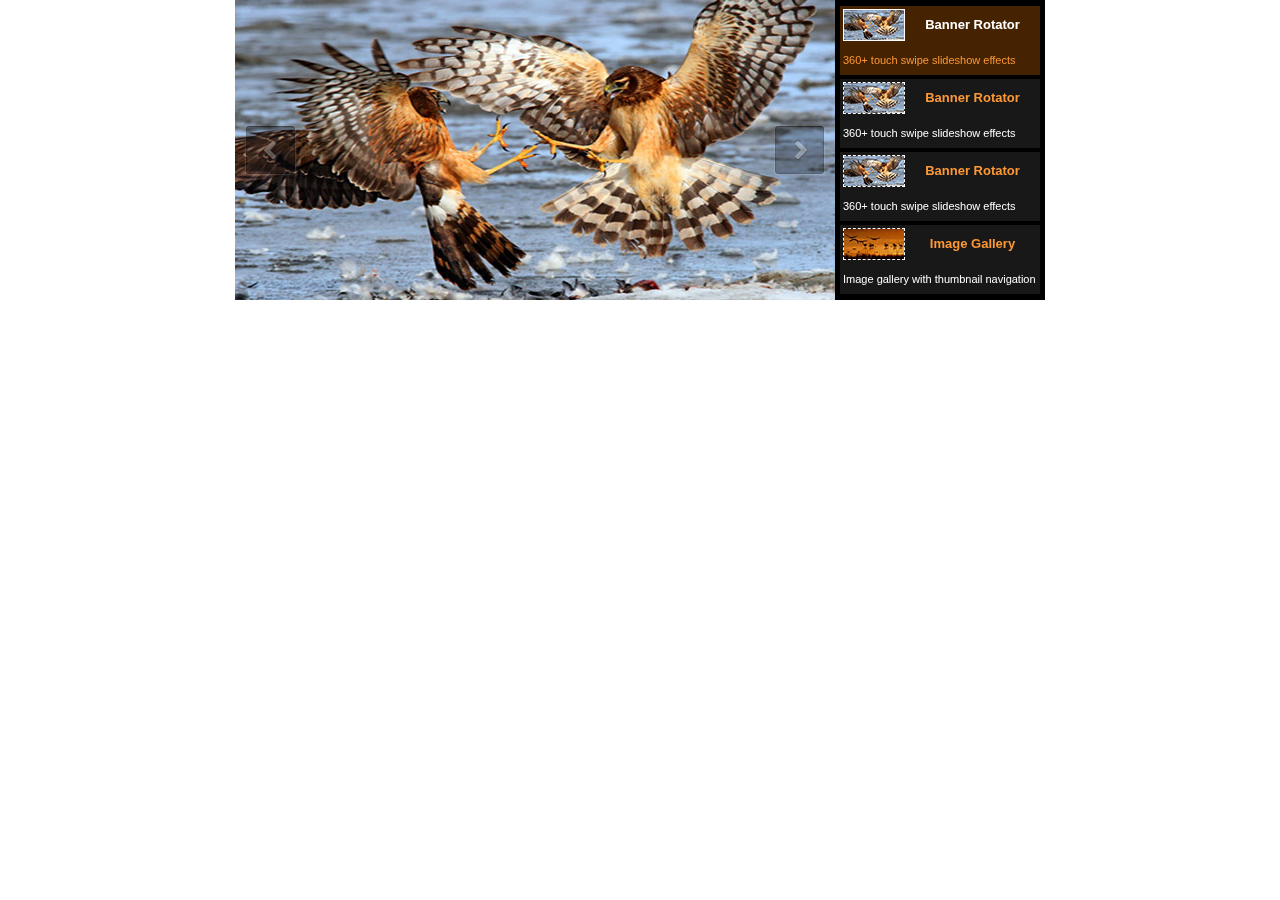
<file: js/jquery-slider/list-slider.slider/deep-minified.html>
﻿<!DOCTYPE html>
<html>
<head>
    <meta charset="utf-8">
    <meta name="viewport" content="width=device-width, initial-scale=1.0">
    <title></title>
</head>
<body style="padding:0px; margin:0px; background-color:#fff;font-family:'Open Sans',sans-serif,arial,helvetica,verdana">

<!-- #region Jssor Slider Begin -->
<!-- Generator: Jssor Slider Maker -->
<!-- Source: http://www.jssor.com -->
<!-- This is deep minimized code which works independently. -->
<script type="text/javascript">
(function(f,g,c,i,e,k,h){/*! Jssor */
new(function(){});var d={fd:function(a){return a},Ne:function(a){return-a*(a-2)}};var b=new function(){var j=this,xb=/\S+/g,F=1,wb=2,cb=3,bb=4,fb=5,G,r=0,l=0,s=0,Y=0,A=0,I=navigator,kb=I.appName,o=I.userAgent,p=parseFloat;function Fb(){if(!G){G={Ae:"ontouchstart"in f||"createTouch"in g};var a;if(I.pointerEnabled||(a=I.msPointerEnabled))G.Wc=a?"msTouchAction":"touchAction"}return G}function v(i){if(!r){r=-1;if(kb=="Microsoft Internet Explorer"&&!!f.attachEvent&&!!f.ActiveXObject){var e=o.indexOf("MSIE");r=F;s=p(o.substring(e+5,o.indexOf(";",e)));/*@cc_on Y=@_jscript_version@*/;l=g.documentMode||s}else if(kb=="Netscape"&&!!f.addEventListener){var d=o.indexOf("Firefox"),b=o.indexOf("Safari"),h=o.indexOf("Chrome"),c=o.indexOf("AppleWebKit");if(d>=0){r=wb;l=p(o.substring(d+8))}else if(b>=0){var j=o.substring(0,b).lastIndexOf("/");r=h>=0?bb:cb;l=p(o.substring(j+1,b))}else{var a=/Trident\/.*rv:([0-9]{1,}[\.0-9]{0,})/i.exec(o);if(a){r=F;l=s=p(a[1])}}if(c>=0)A=p(o.substring(c+12))}else{var a=/(opera)(?:.*version|)[ \/]([\w.]+)/i.exec(o);if(a){r=fb;l=p(a[2])}}}return i==r}function q(){return v(F)}function vb(){return q()&&(l<6||g.compatMode=="BackCompat")}function ab(){return v(cb)}function eb(){return v(fb)}function rb(){return ab()&&A>534&&A<535}function J(){v();return A>537||l>42||r==F&&l>=11}function tb(){return q()&&l<9}function sb(a){var b,c;return function(f){if(!b){b=e;var d=a.substr(0,1).toUpperCase()+a.substr(1);n([a].concat(["WebKit","ms","Moz","O","webkit"]),function(g,e){var b=a;if(e)b=g+d;if(f.style[b]!=h)return c=b})}return c}}function qb(b){var a;return function(c){a=a||sb(b)(c)||b;return a}}var K=qb("transform");function jb(a){return{}.toString.call(a)}var gb={};n(["Boolean","Number","String","Function","Array","Date","RegExp","Object"],function(a){gb["[object "+a+"]"]=a.toLowerCase()});function n(b,d){var a,c;if(jb(b)=="[object Array]"){for(a=0;a<b.length;a++)if(c=d(b[a],a,b))return c}else for(a in b)if(c=d(b[a],a,b))return c}function D(a){return a==i?String(a):gb[jb(a)]||"object"}function hb(a){for(var b in a)return e}function B(a){try{return D(a)=="object"&&!a.nodeType&&a!=a.window&&(!a.constructor||{}.hasOwnProperty.call(a.constructor.prototype,"isPrototypeOf"))}catch(b){}}function u(a,b){return{x:a,y:b}}function nb(b,a){setTimeout(b,a||0)}function H(b,d,c){var a=!b||b=="inherit"?"":b;n(d,function(c){var b=c.exec(a);if(b){var d=a.substr(0,b.index),e=a.substr(b.index+b[0].length+1,a.length-1);a=d+e}});a=c+(!a.indexOf(" ")?"":" ")+a;return a}function pb(b,a){if(l<9)b.style.filter=a}j.Be=Fb;j.ed=q;j.De=ab;j.Re=J;sb("transform");j.md=function(){return l};j.Vc=nb;function V(a){a.constructor===V.caller&&a.Bc&&a.Bc.apply(a,V.caller.arguments)}j.Bc=V;j.ib=function(a){if(j.We(a))a=g.getElementById(a);return a};function t(a){return a||f.event}j.Ac=t;j.Wb=function(b){b=t(b);var a=b.target||b.srcElement||g;if(a.nodeType==3)a=j.yc(a);return a};j.Ec=function(a){a=t(a);return{x:a.pageX||a.clientX||0,y:a.pageY||a.clientY||0}};function w(c,d,a){if(a!==h)c.style[d]=a==h?"":a;else{var b=c.currentStyle||c.style;a=b[d];if(a==""&&f.getComputedStyle){b=c.ownerDocument.defaultView.getComputedStyle(c,i);b&&(a=b.getPropertyValue(d)||b[d])}return a}}function X(b,c,a,d){if(a!==h){if(a==i)a="";else d&&(a+="px");w(b,c,a)}else return p(w(b,c))}function m(c,a){var d=a?X:w,b;if(a&4)b=qb(c);return function(e,f){return d(e,b?b(e):c,f,a&2)}}function Ab(b){if(q()&&s<9){var a=/opacity=([^)]*)/.exec(b.style.filter||"");return a?p(a[1])/100:1}else return p(b.style.opacity||"1")}function Cb(b,a,f){if(q()&&s<9){var h=b.style.filter||"",i=new RegExp(/[\s]*alpha\([^\)]*\)/g),e=c.round(100*a),d="";if(e<100||f)d="alpha(opacity="+e+") ";var g=H(h,[i],d);pb(b,g)}else b.style.opacity=a==1?"":c.round(a*100)/100}var L={X:["rotate"],Q:["rotateX"],R:["rotateY"],Bb:["skewX"],Eb:["skewY"]};if(!J())L=C(L,{s:["scaleX",2],q:["scaleY",2],H:["translateZ",1]});function M(d,a){var c="";if(a){if(q()&&l&&l<10){delete a.Q;delete a.R;delete a.H}b.f(a,function(d,b){var a=L[b];if(a){var e=a[1]||0;if(N[b]!=d)c+=" "+a[0]+"("+d+(["deg","px",""])[e]+")"}});if(J()){if(a.bb||a.Y||a.H!=h)c+=" translate3d("+(a.bb||0)+"px,"+(a.Y||0)+"px,"+(a.H||0)+"px)";if(a.s==h)a.s=1;if(a.q==h)a.q=1;if(a.s!=1||a.q!=1)c+=" scale3d("+a.s+", "+a.q+", 1)"}}d.style[K(d)]=c}j.Dc=m("transformOrigin",4);j.Me=m("backfaceVisibility",4);j.Le=m("transformStyle",4);j.Pe=m("perspective",6);j.Je=m("perspectiveOrigin",4);j.Ie=function(a,b){if(q()&&s<9||s<10&&vb())a.style.zoom=b==1?"":b;else{var c=K(a),f="scale("+b+")",e=a.style[c],g=new RegExp(/[\s]*scale\(.*?\)/g),d=H(e,[g],f);a.style[c]=d}};j.bc=function(b,a){return function(c){c=t(c);var e=c.type,d=c.relatedTarget||(e=="mouseout"?c.toElement:c.fromElement);(!d||d!==a&&!j.He(a,d))&&b(c)}};j.a=function(a,d,b,c){a=j.ib(a);if(a.addEventListener){d=="mousewheel"&&a.addEventListener("DOMMouseScroll",b,c);a.addEventListener(d,b,c)}else if(a.attachEvent){a.attachEvent("on"+d,b);c&&a.setCapture&&a.setCapture()}};j.F=function(a,c,d,b){a=j.ib(a);if(a.removeEventListener){c=="mousewheel"&&a.removeEventListener("DOMMouseScroll",d,b);a.removeEventListener(c,d,b)}else if(a.detachEvent){a.detachEvent("on"+c,d);b&&a.releaseCapture&&a.releaseCapture()}};j.Jb=function(a){a=t(a);a.preventDefault&&a.preventDefault();a.cancel=e;a.returnValue=k};j.Ge=function(a){a=t(a);a.stopPropagation&&a.stopPropagation();a.cancelBubble=e};j.I=function(d,c){var a=[].slice.call(arguments,2),b=function(){var b=a.concat([].slice.call(arguments,0));return c.apply(d,b)};return b};j.Mb=function(d,c){for(var b=[],a=d.firstChild;a;a=a.nextSibling)(c||a.nodeType==1)&&b.push(a);return b};function ib(a,c,e,b){b=b||"u";for(a=a?a.firstChild:i;a;a=a.nextSibling)if(a.nodeType==1){if(S(a,b)==c)return a;if(!e){var d=ib(a,c,e,b);if(d)return d}}}j.p=ib;function Q(a,d,f,b){b=b||"u";var c=[];for(a=a?a.firstChild:i;a;a=a.nextSibling)if(a.nodeType==1){S(a,b)==d&&c.push(a);if(!f){var e=Q(a,d,f,b);if(e.length)c=c.concat(e)}}return c}function db(a,c,d){for(a=a?a.firstChild:i;a;a=a.nextSibling)if(a.nodeType==1){if(a.tagName==c)return a;if(!d){var b=db(a,c,d);if(b)return b}}}j.Xd=db;j.Pd=function(b,a){return b.getElementsByTagName(a)};function C(){var e=arguments,d,c,b,a,g=1&e[0],f=1+g;d=e[f-1]||{};for(;f<e.length;f++)if(c=e[f])for(b in c){a=c[b];if(a!==h){a=c[b];var i=d[b];d[b]=g&&(B(i)||B(a))?C(g,{},i,a):a}}return d}j.O=C;function W(f,g){var d={},c,a,b;for(c in f){a=f[c];b=g[c];if(a!==b){var e;if(B(a)&&B(b)){a=W(a,b);e=!hb(a)}!e&&(d[c]=a)}}return d}j.Qc=function(a){return D(a)=="function"};j.We=function(a){return D(a)=="string"};j.qd=function(a){return!isNaN(p(a))&&isFinite(a)};j.f=n;function P(a){return g.createElement(a)}j.ab=function(){return P("DIV")};j.Ic=function(){};function T(b,c,a){if(a==h)return b.getAttribute(c);b.setAttribute(c,a)}function S(a,b){return T(a,b)||T(a,"data-"+b)}j.v=T;j.i=S;function y(b,a){if(a==h)return b.className;b.className=a}j.ac=y;function mb(b){var a={};n(b,function(b){if(b!=h)a[b]=b});return a}function ob(b,a){return b.match(a||xb)}function O(b,a){return mb(ob(b||"",a))}j.Qd=ob;function Z(b,c){var a="";n(c,function(c){a&&(a+=b);a+=c});return a}function E(a,c,b){y(a,Z(" ",C(W(O(y(a)),O(c)),O(b))))}j.yc=function(a){return a.parentNode};j.U=function(a){j.T(a,"none")};j.W=function(a,b){j.T(a,b?"none":"")};j.Dd=function(b,a){b.removeAttribute(a)};j.Id=function(){return q()&&l<10};j.Jd=function(d,a){if(a)d.style.clip="rect("+c.round(a.k||a.n||0)+"px "+c.round(a.C)+"px "+c.round(a.B)+"px "+c.round(a.l||a.o||0)+"px)";else if(a!==h){var g=d.style.cssText,f=[new RegExp(/[\s]*clip: rect\(.*?\)[;]?/i),new RegExp(/[\s]*cliptop: .*?[;]?/i),new RegExp(/[\s]*clipright: .*?[;]?/i),new RegExp(/[\s]*clipbottom: .*?[;]?/i),new RegExp(/[\s]*clipleft: .*?[;]?/i)],e=H(g,f,"");b.Gb(d,e)}};j.N=function(){return+new Date};j.G=function(b,a){b.appendChild(a)};j.Kb=function(b,a,c){(c||a.parentNode).insertBefore(b,a)};j.Ab=function(b,a){a=a||b.parentNode;a&&a.removeChild(b)};j.wd=function(a,b){n(a,function(a){j.Ab(a,b)})};j.Oc=function(a){j.wd(j.Mb(a,e),a)};j.xd=function(a,b){var c=j.yc(a);b&1&&j.A(a,(j.j(c)-j.j(a))/2);b&2&&j.D(a,(j.m(c)-j.m(a))/2)};j.pd=function(b,a){return parseInt(b,a||10)};j.Ad=p;j.He=function(b,a){var c=g.body;while(a&&b!==a&&c!==a)try{a=a.parentNode}catch(d){return k}return b===a};function U(d,c,b){var a=d.cloneNode(!c);!b&&j.Dd(a,"id");return a}j.lb=U;j.rb=function(d,f){var a=new Image;function b(e,d){j.F(a,"load",b);j.F(a,"abort",c);j.F(a,"error",c);f&&f(a,d)}function c(a){b(a,e)}if(eb()&&l<11.6||!d)b(!d);else{j.a(a,"load",b);j.a(a,"abort",c);j.a(a,"error",c);a.src=d}};j.Kd=function(d,a,e){var c=d.length+1;function b(b){c--;if(a&&b&&b.src==a.src)a=b;!c&&e&&e(a)}n(d,function(a){j.rb(a.src,b)});b()};j.Td=function(a,g,i,h){if(h)a=U(a);var c=Q(a,g);if(!c.length)c=b.Pd(a,g);for(var f=c.length-1;f>-1;f--){var d=c[f],e=U(i);y(e,y(d));b.Gb(e,d.style.cssText);b.Kb(e,d);b.Ab(d)}return a};function Db(a){var l=this,p="",r=["av","pv","ds","dn"],e=[],q,k=0,f=0,d=0;function i(){E(a,q,e[d||k||f&2||f]);b.E(a,"pointer-events",d?"none":"")}function c(){k=0;i();j.F(g,"mouseup",c);j.F(g,"touchend",c);j.F(g,"touchcancel",c)}function o(a){if(d)j.Jb(a);else{k=4;i();j.a(g,"mouseup",c);j.a(g,"touchend",c);j.a(g,"touchcancel",c)}}l.Md=function(a){if(a===h)return f;f=a&2||a&1;i()};l.Cb=function(a){if(a===h)return!d;d=a?0:3;i()};l.eb=a=j.ib(a);var m=b.Qd(y(a));if(m)p=m.shift();n(r,function(a){e.push(p+a)});q=Z(" ",e);e.unshift("");j.a(a,"mousedown",o);j.a(a,"touchstart",o)}j.oc=function(a){return new Db(a)};j.E=w;j.pb=m("overflow");j.D=m("top",2);j.A=m("left",2);j.j=m("width",2);j.m=m("height",2);j.tc=m("marginLeft",2);j.Ub=m("marginTop",2);j.z=m("position");j.T=m("display");j.u=m("zIndex",1);j.sc=function(b,a,c){if(a!=h)Cb(b,a,c);else return Ab(b)};j.Gb=function(a,b){if(b!=h)a.style.cssText=b;else return a.style.cssText};j.yd=function(b,a){if(a===h){a=w(b,"backgroundImage")||"";var c=/\burl\s*\(\s*["']?([^"'\r\n,]+)["']?\s*\)/gi.exec(a)||[];return c[1]}w(b,"backgroundImage",a?"url('"+a+"')":"")};var R={ob:j.sc,k:j.D,l:j.A,Db:j.j,zb:j.m,nb:j.z,hf:j.T,mb:j.u};function x(f,l){var e=tb(),b=J(),d=rb(),g=K(f);function k(b,d,a){var e=b.cb(u(-d/2,-a/2)),f=b.cb(u(d/2,-a/2)),g=b.cb(u(d/2,a/2)),h=b.cb(u(-d/2,a/2));b.cb(u(300,300));return u(c.min(e.x,f.x,g.x,h.x)+d/2,c.min(e.y,f.y,g.y,h.y)+a/2)}function a(d,a){a=a||{};var n=a.H||0,p=(a.Q||0)%360,q=(a.R||0)%360,u=(a.X||0)%360,l=a.s,m=a.q,f=a.gf;if(l==h)l=1;if(m==h)m=1;if(f==h)f=1;if(e){n=0;p=0;q=0;f=0}var c=new zb(a.bb,a.Y,n);c.Q(p);c.R(q);c.Rd(u);c.Fd(a.Bb,a.Eb);c.Yb(l,m,f);if(b){c.kb(a.o,a.n);d.style[g]=c.Ud()}else if(!Y||Y<9){var o="",i={x:0,y:0};if(a.S)i=k(c,a.S,a.gb);j.Ub(d,i.y);j.tc(d,i.x);o=c.zd();var s=d.style.filter,t=new RegExp(/[\s]*progid:DXImageTransform\.Microsoft\.Matrix\([^\)]*\)/g),r=H(s,[t],o);pb(d,r)}}x=function(e,c){c=c||{};var g=c.o,k=c.n,f;n(R,function(a,b){f=c[b];f!==h&&a(e,f)});j.Jd(e,c.c);if(!b){g!=h&&j.A(e,(c.Mc||0)+g);k!=h&&j.D(e,(c.Pc||0)+k)}if(c.sd)if(d)nb(j.I(i,M,e,c));else a(e,c)};j.jb=M;if(d)j.jb=x;if(e)j.jb=a;else if(!b)a=M;j.P=x;x(f,l)}j.jb=x;j.P=x;function zb(j,k,o){var d=this,b=[1,0,0,0,0,1,0,0,0,0,1,0,j||0,k||0,o||0,1],h=c.sin,g=c.cos,l=c.tan;function f(a){return a*c.PI/180}function n(a,b){return{x:a,y:b}}function m(c,e,l,m,o,r,t,u,w,z,A,C,E,b,f,k,a,g,i,n,p,q,s,v,x,y,B,D,F,d,h,j){return[c*a+e*p+l*x+m*F,c*g+e*q+l*y+m*d,c*i+e*s+l*B+m*h,c*n+e*v+l*D+m*j,o*a+r*p+t*x+u*F,o*g+r*q+t*y+u*d,o*i+r*s+t*B+u*h,o*n+r*v+t*D+u*j,w*a+z*p+A*x+C*F,w*g+z*q+A*y+C*d,w*i+z*s+A*B+C*h,w*n+z*v+A*D+C*j,E*a+b*p+f*x+k*F,E*g+b*q+f*y+k*d,E*i+b*s+f*B+k*h,E*n+b*v+f*D+k*j]}function e(c,a){return m.apply(i,(a||b).concat(c))}d.Yb=function(a,c,d){if(a!=1||c!=1||d!=1)b=e([a,0,0,0,0,c,0,0,0,0,d,0,0,0,0,1])};d.kb=function(a,c,d){b[12]+=a||0;b[13]+=c||0;b[14]+=d||0};d.Q=function(c){if(c){a=f(c);var d=g(a),i=h(a);b=e([1,0,0,0,0,d,i,0,0,-i,d,0,0,0,0,1])}};d.R=function(c){if(c){a=f(c);var d=g(a),i=h(a);b=e([d,0,-i,0,0,1,0,0,i,0,d,0,0,0,0,1])}};d.Rd=function(c){if(c){a=f(c);var d=g(a),i=h(a);b=e([d,i,0,0,-i,d,0,0,0,0,1,0,0,0,0,1])}};d.Fd=function(a,c){if(a||c){j=f(a);k=f(c);b=e([1,l(k),0,0,l(j),1,0,0,0,0,1,0,0,0,0,1])}};d.cb=function(c){var a=e(b,[1,0,0,0,0,1,0,0,0,0,1,0,c.x,c.y,0,1]);return n(a[12],a[13])};d.Ud=function(){return"matrix3d("+b.join(",")+")"};d.zd=function(){return"progid:DXImageTransform.Microsoft.Matrix(M11="+b[0]+", M12="+b[4]+", M21="+b[1]+", M22="+b[5]+", SizingMethod='auto expand')"}}new function(){var a=this;function b(d,g){for(var j=d[0].length,i=d.length,h=g[0].length,f=[],c=0;c<i;c++)for(var k=f[c]=[],b=0;b<h;b++){for(var e=0,a=0;a<j;a++)e+=d[c][a]*g[a][b];k[b]=e}return f}a.s=function(b,c){return a.Sc(b,c,0)};a.q=function(b,c){return a.Sc(b,0,c)};a.Sc=function(a,c,d){return b(a,[[c,0],[0,d]])};a.cb=function(d,c){var a=b(d,[[c.x],[c.y]]);return u(a[0][0],a[1][0])}};var N={Mc:0,Pc:0,o:0,n:0,fb:1,s:1,q:1,X:0,Q:0,R:0,bb:0,Y:0,H:0,Bb:0,Eb:0};j.Ee=function(c,d){var a=c||{};if(c)if(b.Qc(c))a={M:a};else if(b.Qc(c.c))a.c={M:c.c};a.M=a.M||d;if(a.c)a.c.M=a.c.M||d;return a};j.Fe=function(l,m,x,q,z,A,n){var a=m;if(l){a={};for(var g in m){var B=A[g]||1,w=z[g]||[0,1],f=(x-w[0])/w[1];f=c.min(c.max(f,0),1);f=f*B;var u=c.floor(f);if(f!=u)f-=u;var j=q.M||d.fd,k,C=l[g],o=m[g];if(b.qd(o)){j=q[g]||j;var y=j(f);k=C+o*y}else{k=b.O({Lb:{}},l[g]);var v=q[g]||{};b.f(o.Lb||o,function(d,a){j=v[a]||v.M||j;var c=j(f),b=d*c;k.Lb[a]=b;k[a]+=b})}a[g]=k}var t=b.f(m,function(b,a){return N[a]!=h});t&&b.f(N,function(c,b){if(a[b]==h&&l[b]!==h)a[b]=l[b]});if(t){if(a.fb)a.s=a.q=a.fb;a.S=n.S;a.gb=n.gb;a.sd=e}}if(m.c&&n.kb){var p=a.c.Lb,s=(p.k||0)+(p.B||0),r=(p.l||0)+(p.C||0);a.l=(a.l||0)+r;a.k=(a.k||0)+s;a.c.l-=r;a.c.C-=r;a.c.k-=s;a.c.B-=s}if(a.c&&b.Id()&&!a.c.k&&!a.c.l&&!a.c.n&&!a.c.o&&a.c.C==n.S&&a.c.B==n.gb)a.c=i;return a}};function m(){var a=this,d=[];function i(a,b){d.push({dc:a,cc:b})}function h(a,c){b.f(d,function(b,e){b.dc==a&&b.cc===c&&d.splice(e,1)})}a.hb=a.addEventListener=i;a.removeEventListener=h;a.g=function(a){var c=[].slice.call(arguments,1);b.f(d,function(b){b.dc==a&&b.cc.apply(f,c)})}}var l=function(B,F,h,K,N,M){B=B||0;var a=this,q,n,o,u,D=0,H,I,G,E,A=0,j=0,m=0,z,l,d,g,p,y,w=[],x;function P(a){d+=a;g+=a;l+=a;j+=a;m+=a;A+=a}function t(o){var f=o;if(p)if(!y&&(f>=g||f<d)||y&&f>=d)f=((f-d)%p+p)%p+d;if(!z||u||j!=f){var i=c.min(f,g);i=c.max(i,d);if(!z||u||i!=m){if(M){var k=(i-l)/(F||1);if(h.Ue)k=1-k;var n=b.Fe(N,M,k,H,G,I,h);if(x)b.f(n,function(b,a){x[a]&&x[a](K,b)});else b.P(K,n)}a.Tb(m-l,i-l);var r=m,q=m=i;b.f(w,function(b,c){var a=!z&&y||f<=j?w[w.length-c-1]:b;a.K(m-A)});j=f;z=e;a.yb(r,q)}}}function C(a,b,e){b&&a.Qb(g);if(!e){d=c.min(d,a.bd()+A);g=c.max(g,a.Sb()+A)}w.push(a)}var r=f.requestAnimationFrame||f.webkitRequestAnimationFrame||f.mozRequestAnimationFrame||f.msRequestAnimationFrame;if(b.De()&&b.md()<7)r=i;r=r||function(a){b.Vc(a,h.Zc)};function J(){if(q){var d=b.N(),e=c.min(d-D,h.ad),a=j+e*o;D=d;if(a*o>=n*o)a=n;t(a);if(!u&&a*o>=n*o)L(E);else r(J)}}function s(f,h,i){if(!q){q=e;u=i;E=h;f=c.max(f,d);f=c.min(f,g);n=f;o=n<j?-1:1;a.id();D=b.N();r(J)}}function L(b){if(q){u=q=E=k;a.Xc();b&&b()}}a.Jc=function(a,b,c){s(a?j+a:g,b,c)};a.Nc=s;a.db=L;a.ze=function(a){s(a)};a.V=function(){return j};a.Cc=function(){return n};a.ub=function(){return m};a.K=t;a.kb=function(a){t(j+a)};a.xc=function(){return q};a.Oe=function(a){p=a};a.Qb=P;a.zc=function(a,b){C(a,0,b)};a.Zb=function(a){C(a,1)};a.bd=function(){return d};a.Sb=function(){return g};a.yb=a.id=a.Xc=a.Tb=b.Ic;a.jc=b.N();h=b.O({Zc:16,ad:50},h);p=h.Rb;y=h.Bd;x=h.Ld;d=l=B;g=B+F;I=h.Ve||{};G=h.vd||{};H=b.Ee(h.qb)};new(function(){});var j=function(p,fc){var o=this;function Bc(){var a=this;l.call(a,-1e8,2e8);a.Ce=function(){var b=a.ub(),d=c.floor(b),f=t(d),e=b-c.floor(b);return{Z:f,Yd:d,nb:e}};a.yb=function(b,a){var d=c.floor(a);if(d!=a&&a>b)d++;Tb(d,e);o.g(j.Zd,t(a),t(b),a,b)}}function Ac(){var a=this;l.call(a,0,0,{Rb:r});b.f(A,function(b){D&1&&b.Oe(r);a.Zb(b);b.Qb(kb/bc)})}function zc(){var a=this,b=Ub.eb;l.call(a,-1,2,{qb:d.fd,Ld:{nb:Zb},Rb:r},b,{nb:1},{nb:-2});a.Nb=b}function mc(n,m){var b=this,d,f,g,h,c;l.call(b,-1e8,2e8,{ad:100});b.id=function(){O=e;R=i;o.g(j.ae,t(w.V()),w.V())};b.Xc=function(){O=k;h=k;var a=w.Ce();o.g(j.be,t(w.V()),w.V());!a.nb&&Dc(a.Yd,s)};b.yb=function(j,i){var b;if(h)b=c;else{b=f;if(g){var e=i/g;b=a.ce(e)*(f-d)+d}}w.K(b)};b.Ib=function(a,e,c,h){d=a;f=e;g=c;w.K(a);b.K(0);b.Nc(c,h)};b.de=function(a){h=e;c=a;b.Jc(a,i,e)};b.ee=function(a){c=a};w=new Bc;w.zc(n);w.zc(m)}function oc(){var c=this,a=Xb();b.u(a,0);b.E(a,"pointerEvents","none");c.eb=a;c.Fb=function(){b.U(a);b.Oc(a)}}function xc(p,f){var d=this,v,Q,w,n,C=[],y,F,Y,M,W,E,N,g,x,q;l.call(d,-u,u+1,{});function G(a){v&&v.od();X(p,a,0);E=e;v=new J.J(p,J,b.Ad(b.i(p,"idle"))||lc,!I);v.K(0)}function bb(){v.jc<J.jc&&G()}function S(p,r,m){if(!M){M=e;if(n&&m){var g=m.width,c=m.height,l=g,i=c;if(g&&c&&a.sb){if(a.sb&3&&(!(a.sb&4)||g>L||c>K)){var h=k,q=L/K*c/g;if(a.sb&1)h=q>1;else if(a.sb&2)h=q<1;l=h?g*K/c:L;i=h?K:c*L/g}b.j(n,l);b.m(n,i);b.D(n,(K-i)/2);b.A(n,(L-l)/2)}b.z(n,"absolute");o.g(j.fe,f)}}b.U(r);p&&p(d)}function ab(b,c,e,g){if(g==R&&s==f&&I)if(!Cc){var a=t(b);B.Se(a,f,c,d,e);c.ge();U.Qb(a-U.bd()-1);U.K(a);z.Ib(b,b,0)}}function eb(b){if(b==R&&s==f){if(!g){var a=i;if(B)if(B.Z==f)a=B.Ke();else B.Fb();bb();g=new vc(p,f,a,v);g.nd(q)}!g.xc()&&g.ic()}}function H(e,h,l){if(e==f){if(e!=h)A[h]&&A[h].hd();else!l&&g&&g.he();q&&q.Cb();var m=R=b.N();d.rb(b.I(i,eb,m))}else{var k=c.min(f,e),j=c.max(f,e),o=c.min(j-k,k+r-j),n=u+a.ie-1;(!W||o<=n)&&d.rb()}}function fb(){if(s==f&&g){g.db();q&&q.je();q&&q.ke();g.gd()}}function hb(){s==f&&g&&g.db()}function db(a){!P&&o.g(j.le,f,a)}function T(){q=x.pInstance;g&&g.nd(q)}d.rb=function(c,a){a=a||w;if(C.length&&!M){b.W(a);if(!Y){Y=e;o.g(j.me,f);b.f(C,function(a){if(!b.v(a,"src")){a.src=b.i(a,"src2")||"";b.T(a,a["display-origin"])}})}b.Kd(C,n,b.I(i,S,c,a))}else S(c,a)};d.ne=function(){var j=f;if(a.kd<0)j-=r;var e=j+a.kd*tc;if(D&2)e=t(e);if(!(D&1)&&!ib)e=c.max(0,c.min(e,r-u));if(e!=f){if(B){var g=B.Te(r);if(g){var k=R=b.N(),h=A[t(e)];return h.rb(b.I(i,ab,e,h,g,k),w)}}cb(e)}else if(a.tb){d.hd();H(f,f)}};d.lc=function(){H(f,f,e)};d.hd=function(){q&&q.je();q&&q.ke();d.ld();g&&g.oe();g=i;G()};d.ge=function(){b.U(p)};d.ld=function(){b.W(p)};d.pe=function(){q&&q.Cb()};function X(a,f,c,d){if(b.v(a,"jssor-slider"))return;if(!E){if(a.tagName=="IMG"){C.push(a);if(!b.v(a,"src")){W=e;a["display-origin"]=b.T(a);b.U(a)}}var g=b.yd(a);if(g){var i=new Image;b.i(i,"src2",g);C.push(i)}if(c){b.u(a,(b.u(a)||0)+1);b.Ub(a,b.Ub(a)||0);b.tc(a,b.tc(a)||0);b.jb(a,{H:0})}d=d||a.style.pointerEvents||b.ac(a)}var j=b.Mb(a);b.f(j,function(g){var i=g.tagName,j=b.i(g,"u");if(j=="player"&&!x){x=g;if(x.pInstance)T();else b.a(x,"dataavailable",T)}if(j=="caption"){if(f){b.Dc(g,b.i(g,"to"));b.Me(g,b.i(g,"bf"));N&&b.i(g,"3d")&&b.Le(g,"preserve-3d")}else if(!b.ed()){var h=b.lb(g,k,e);b.Kb(h,g,a);b.Ab(g,a);g=h;f=e}}else if(!E&&!c&&!n){if(i=="A"){if(b.i(g,"u")=="image")n=b.Xd(g,"IMG");else n=b.p(g,"image",e);if(n){y=g;b.T(y,"block");b.P(y,V);F=b.lb(y,e);b.z(y,"relative");b.sc(F,0);b.E(F,"backgroundColor","#000")}}else if(i=="IMG"&&b.i(g,"u")=="image")n=g;if(n){n.border=0;b.P(n,V)}}X(g,f,c+1,d)});if(!E&&c)!d&&b.E(a,"pointerEvents",a.tagName=="A"?"all":c>1?h:"none")}d.Tb=function(c,b){var a=u-b;Zb(Q,a)};d.Z=f;m.call(d);N=b.i(p,"p");b.Pe(p,N);b.Je(p,b.i(p,"po"));var O=b.p(p,"thumb",e);if(O){d.qe=b.lb(O);b.U(O)}b.W(p);w=b.lb(gb);b.u(w,1e3);b.a(p,"click",db);G(e);d.dd=n;d.Yc=F;d.Nb=Q=p;b.G(Q,w);o.hb(203,H);o.hb(28,hb);o.hb(24,fb)}function vc(y,f,p,q){var a=this,m=0,u=0,g,h,d,c,i,t,r,n=A[f];l.call(a,0,0);function v(){b.Oc(N);cc&&i&&n.Yc&&b.G(N,n.Yc);b.W(N,!i&&n.dd)}function w(){a.ic()}function x(b){r=b;a.db();a.ic()}a.ic=function(){var b=a.ub();if(!C&&!O&&!r&&s==f){if(!b){if(g&&!i){i=e;a.gd(e);o.g(j.re,f,m,u,g,c)}v()}var k,p=j.jd;if(b!=c)if(b==d)k=c;else if(b==h)k=d;else if(!b)k=h;else k=a.Cc();o.g(p,f,b,m,h,d,c);var l=I&&(!E||F);if(b==c)(d!=c&&!(E&12)||l)&&n.ne();else(l||b!=d)&&a.Nc(k,w)}};a.he=function(){d==c&&d==a.ub()&&a.K(h)};a.oe=function(){B&&B.Z==f&&B.Fb();var b=a.ub();b<c&&o.g(j.jd,f,-b-1,m,h,d,c)};a.gd=function(a){p&&b.pb(lb,a&&p.Hc.Ze?"":"hidden")};a.Tb=function(b,a){if(i&&a>=g){i=k;v();n.ld();B.Fb();o.g(j.se,f,m,u,g,c)}o.g(j.te,f,a,m,h,d,c)};a.nd=function(a){if(a&&!t){t=a;a.hb($JssorPlayer$.td,x)}};p&&a.Zb(p);g=a.Sb();a.Zb(q);h=g+q.uc;c=a.Sb();d=I?g+q.Fc:c}function Kb(a,c,d){b.A(a,c);b.D(a,d)}function Zb(c,b){var a=x>0?x:fb,d=zb*b*(a&1),e=Ab*b*(a>>1&1);Kb(c,d,e)}function Pb(){qb=O;Ib=z.Cc();G=w.V()}function gc(){Pb();if(C||!F&&E&12){z.db();o.g(j.ue)}}function ec(f){if(!C&&(F||!(E&12))&&!z.xc()){var d=w.V(),b=c.ceil(G);if(f&&c.abs(H)>=a.wc){b=c.ceil(d);b+=jb}if(!(D&1))b=c.min(r-u,c.max(b,0));var e=c.abs(b-d);e=1-c.pow(1-e,5);if(!P&&qb)z.ze(Ib);else if(d==b){tb.pe();tb.lc()}else z.Ib(d,b,e*Vb)}}function Hb(a){!b.i(b.Wb(a),"nodrag")&&b.Jb(a)}function rc(a){Yb(a,1)}function Yb(a,c){a=b.Ac(a);var h=b.Wb(a);if(!M&&!b.i(h,"nodrag")&&sc()&&(!c||a.touches.length==1)){C=e;yb=k;R=i;b.a(g,c?"touchmove":"mousemove",Bb);b.N();P=0;gc();if(!qb)x=0;if(c){var f=a.touches[0];ub=f.clientX;vb=f.clientY}else{var d=b.Ec(a);ub=d.x;vb=d.y}H=0;hb=0;jb=0;o.g(j.ve,t(G),G,a)}}function Bb(d){if(C){d=b.Ac(d);var f;if(d.type!="mousemove"){var l=d.touches[0];f={x:l.clientX,y:l.clientY}}else f=b.Ec(d);if(f){var j=f.x-ub,k=f.y-vb;if(c.floor(G)!=G)x=x||fb&M;if((j||k)&&!x){if(M==3)if(c.abs(k)>c.abs(j))x=2;else x=1;else x=M;if(ob&&x==1&&c.abs(k)-c.abs(j)>3)yb=e}if(x){var a=k,i=Ab;if(x==1){a=j;i=zb}if(!(D&1)){if(a>0){var g=i*s,h=a-g;if(h>0)a=g+c.sqrt(h)*5}if(a<0){var g=i*(r-u-s),h=-a-g;if(h>0)a=-g-c.sqrt(h)*5}}if(H-hb<-2)jb=0;else if(H-hb>2)jb=-1;hb=H;H=a;sb=G-H/i/(Y||1);if(H&&x&&!yb){b.Jb(d);if(!O)z.de(sb);else z.ee(sb)}}}}}function bb(){qc();if(C){C=k;b.N();b.F(g,"mousemove",Bb);b.F(g,"touchmove",Bb);P=H;z.db();var a=w.V();o.g(j.we,t(a),a,t(G),G);E&12&&Pb();ec(e)}}function jc(c){if(P){b.Ge(c);var a=b.Wb(c);while(a&&v!==a){a.tagName=="A"&&b.Jb(c);try{a=a.parentNode}catch(d){break}}}}function Jb(a){A[s];s=t(a);tb=A[s];Tb(a);return s}function Dc(a,b){x=0;Jb(a);o.g(j.xe,t(a),b)}function Tb(a,c){wb=a;b.f(S,function(b){b.nc(t(a),a,c)})}function sc(){var b=j.Uc||0,a=X;if(ob)a&1&&(a&=1);j.Uc|=a;return M=a&~b}function qc(){if(M){j.Uc&=~X;M=0}}function Xb(){var a=b.ab();b.P(a,V);b.z(a,"absolute");return a}function t(a){return(a%r+r)%r}function kc(b,d){if(d)if(!D){b=c.min(c.max(b+wb,0),r-u);d=k}else if(D&2){b=t(b+wb);d=k}cb(b,a.qc,d)}function xb(){b.f(S,function(a){a.mc(a.Hb.af<=F)})}function hc(){if(!F){F=1;xb();if(!C){E&12&&ec();E&3&&A[s]&&A[s].lc()}}}function Ec(){if(F){F=0;xb();C||!(E&12)||gc()}}function ic(){V={Db:L,zb:K,k:0,l:0};b.f(T,function(a){b.P(a,V);b.z(a,"absolute");b.pb(a,"hidden");b.U(a)});b.P(gb,V)}function ab(b,a){cb(b,a,e)}function cb(g,f,l){if(Rb&&(!C&&(F||!(E&12))||a.Lc)){O=e;C=k;z.db();if(f==h)f=Vb;var d=Cb.ub(),b=g;if(l){b=d+g;if(g>0)b=c.ceil(b);else b=c.floor(b)}if(D&2)b=t(b);if(!(D&1))b=c.max(0,c.min(b,r-u));var j=(b-d)%r;b=d+j;var i=d==b?0:f*c.abs(j);i=c.min(i,f*u*1.5);z.Ib(d,b,i||1)}}o.ye=cb;o.Jc=function(){if(!I){I=e;A[s]&&A[s].lc()}};o.Qe=function(){return P};function W(){return b.j(y||p)}function nb(){return b.m(y||p)}o.S=W;o.gb=nb;function Eb(c,d){if(c==h)return b.j(p);if(!y){var a=b.ab(g);b.ac(a,b.ac(p));b.Gb(a,b.Gb(p));b.T(a,"block");b.z(a,"relative");b.D(a,0);b.A(a,0);b.pb(a,"visible");y=b.ab(g);b.z(y,"absolute");b.D(y,0);b.A(y,0);b.j(y,b.j(p));b.m(y,b.m(p));b.Dc(y,"0 0");b.G(y,a);var i=b.Mb(p);b.G(p,y);b.E(p,"backgroundImage","");b.f(i,function(c){b.G(b.i(c,"noscale")?p:a,c);b.i(c,"autocenter")&&Lb.push(c)})}Y=c/(d?b.m:b.j)(y);b.Ie(y,Y);var f=d?Y*W():c,e=d?c:Y*nb();b.j(p,f);b.m(p,e);b.f(Lb,function(a){var c=b.pd(b.i(a,"autocenter"));b.xd(a,c)})}o.Wd=Eb;o.Kc=function(a){var d=c.ceil(t(kb/bc)),b=t(a-s+d);if(b>u){if(a-s>r/2)a-=r;else if(a-s<=-r/2)a+=r}else a=s+b-d;return a};m.call(o);o.eb=p=b.ib(p);var a=b.O({sb:0,ie:1,ec:1,fc:0,gc:k,tb:1,wb:e,Lc:e,kd:1,Rc:3e3,Gc:1,qc:500,ce:d.Ne,wc:20,vc:0,L:1,Xb:0,Cd:1,Vb:1,cd:1},fc);a.wb=a.wb&&b.Re();if(a.Nd!=h)a.Rc=a.Nd;if(a.Od!=h)a.Xb=a.Od;var fb=a.Vb&3,tc=(a.Vb&4)/-4||1,mb=a.bf,J=b.O({J:q,wb:a.wb},a.ff);J.hc=J.hc||J.ef;var Fb=a.df,Z=a.Vd,eb=a.Ed,Q=!a.Cd,y,v=b.p(p,"slides",Q),gb=b.p(p,"loading",Q)||b.ab(g),Nb=b.p(p,"navigator",Q),dc=b.p(p,"arrowleft",Q),ac=b.p(p,"arrowright",Q),Mb=b.p(p,"thumbnavigator",Q),pc=b.j(v),nc=b.m(v),V,T=[],uc=b.Mb(v);b.f(uc,function(a){a.tagName=="DIV"&&!b.i(a,"u")&&T.push(a);b.u(a,(b.u(a)||0)+1)});var s=-1,wb,tb,r=T.length,L=a.ud||pc,K=a.rd||nc,Wb=a.vc,zb=L+Wb,Ab=K+Wb,bc=fb&1?zb:Ab,u=c.min(a.L,r),lb,x,M,yb,S=[],Qb,Sb,Ob,cc,Cc,I,E=a.Gc,lc=a.Rc,Vb=a.qc,rb,ib,kb,Rb=u<r,D=Rb?a.tb:0,X,P,F=1,O,C,R,ub=0,vb=0,H,hb,jb,Cb,w,U,z,Ub=new oc,Y,Lb=[];if(r){if(a.wb)Kb=function(a,c,d){b.jb(a,{bb:c,Y:d})};I=a.gc;o.Hb=fc;ic();b.v(p,"jssor-slider",e);b.u(v,b.u(v)||0);b.z(v,"absolute");lb=b.lb(v,e);b.Kb(lb,v);if(mb){cc=mb.cf;rb=mb.J;ib=u==1&&r>1&&rb&&(!b.ed()||b.md()>=8)}kb=ib||u>=r||!(D&1)?0:a.Xb;X=(u>1||kb?fb:-1)&a.cd;var Gb=v,A=[],B,N,Db=b.Be(),ob=Db.Ae,G,qb,Ib,sb;Db.Wc&&b.E(Gb,Db.Wc,([i,"pan-y","pan-x","none"])[X]||"");U=new zc;if(ib)B=new rb(Ub,L,K,mb,ob);b.G(lb,U.Nb);b.pb(v,"hidden");N=Xb();b.E(N,"backgroundColor","#000");b.sc(N,0);b.Kb(N,Gb.firstChild,Gb);for(var db=0;db<T.length;db++){var wc=T[db],yc=new xc(wc,db);A.push(yc)}b.U(gb);Cb=new Ac;z=new mc(Cb,U);b.a(v,"click",jc,e);b.a(p,"mouseout",b.bc(hc,p));b.a(p,"mouseover",b.bc(Ec,p));if(X){b.a(v,"mousedown",Yb);b.a(v,"touchstart",rc);b.a(v,"dragstart",Hb);b.a(v,"selectstart",Hb);b.a(g,"mouseup",bb);b.a(g,"touchend",bb);b.a(g,"touchcancel",bb);b.a(f,"blur",bb)}E&=ob?10:5;if(Nb&&Fb){Qb=new Fb.J(Nb,Fb,W(),nb());S.push(Qb)}if(Z&&dc&&ac){Z.tb=D;Z.L=u;Sb=new Z.J(dc,ac,Z,W(),nb());S.push(Sb)}if(Mb&&eb){eb.fc=a.fc;Ob=new eb.J(Mb,eb);S.push(Ob)}b.f(S,function(a){a.rc(r,A,gb);a.hb(n.kc,kc)});b.E(p,"visibility","visible");Eb(W());xb();a.ec&&b.a(g,"keydown",function(b){if(b.keyCode==37)ab(-a.ec);else b.keyCode==39&&ab(a.ec)});var pb=a.fc;if(!(D&1))pb=c.max(0,c.min(pb,r-u));z.Ib(pb,pb,0)}};j.le=21;j.ve=22;j.we=23;j.ae=24;j.be=25;j.me=26;j.fe=27;j.ue=28;j.Zd=202;j.xe=203;j.re=206;j.se=207;j.te=208;j.jd=209;var n={kc:1};var r=function(a,g,h){var c=this;m.call(c);var r,d,f,j;b.j(a);b.m(a);var p,o;function l(a){c.g(n.kc,a,e)}function t(c){b.W(a,c);b.W(g,c)}function s(){p.Cb(h.tb||d>0);o.Cb(h.tb||d<r-h.L)}c.nc=function(b,a,c){if(c)d=a;else{d=b;s()}};c.mc=t;var q;c.rc=function(c){r=c;d=0;if(!q){b.a(a,"click",b.I(i,l,-j));b.a(g,"click",b.I(i,l,j));p=b.oc(a);o=b.oc(g);q=e}};c.Hb=f=b.O({Sd:1},h);j=f.Sd;if(f.Yb==k){b.v(a,"noscale",e);b.v(g,"noscale",e)}if(f.xb){b.v(a,"autocenter",f.xb);b.v(g,"autocenter",f.xb)}},p=function(g,B){var h=this,z,p,a,v=[],x,w,d,q,r,u,t,o,s,f,l;m.call(h);g=b.ib(g);function A(o,f){var g=this,c,m,k;function q(){m.Md(p==f)}function j(e){if(e||!s.Qe()){var a=d-f%d,b=s.Kc((f+a)/d-1),c=b*d+d-a;h.g(n.kc,c)}}g.Z=f;g.Tc=q;k=o.qe||o.dd||b.ab();g.Nb=c=b.Td(l,"thumbnailtemplate",k,e);m=b.oc(c);a.pc&1&&b.a(c,"click",b.I(i,j,0));a.pc&2&&b.a(c,"mouseover",b.bc(b.I(i,j,1),c))}h.nc=function(b,e,f){var a=p;p=b;a!=-1&&v[a].Tc();v[b].Tc();!f&&s.ye(s.Kc(c.floor(e/d)))};h.mc=function(a){b.W(g,a)};var y;h.rc=function(D,C){if(!y){z=D;c.ceil(z/d);p=-1;o=c.min(o,C.length);var h=a.vb&1,m=u+(u+q)*(d-1)*(1-h),l=t+(t+r)*(d-1)*h,B=m+(m+q)*(o-1)*h,n=l+(l+r)*(o-1)*(1-h);b.z(f,"absolute");b.pb(f,"hidden");a.xb&1&&b.A(f,(x-B)/2);a.xb&2&&b.D(f,(w-n)/2);b.j(f,B);b.m(f,n);var i=[];b.f(C,function(l,g){var j=new A(l,g),e=j.Nb,a=c.floor(g/d),k=g%d;b.A(e,(u+q)*k*(1-h));b.D(e,(t+r)*k*h);if(!i[a]){i[a]=b.ab();b.G(f,i[a])}b.G(i[a],e);v.push(j)});var E=b.O({gc:k,Lc:k,ud:m,rd:l,vc:q*h+r*(1-h),wc:12,qc:200,Gc:1,Vb:a.vb,cd:a.Xe||a.Ye?0:a.vb},a);s=new j(g,E);y=e}};h.Hb=a=b.O({Ob:0,Pb:0,L:1,vb:1,xb:3,pc:1},B);x=b.j(g);w=b.m(g);f=b.p(g,"slides",e);l=b.p(f,"prototype");u=b.j(l);t=b.m(l);b.Ab(l,f);d=a.Hd||1;q=a.Ob;r=a.Pb;o=a.L;a.Yb==k&&b.v(g,"noscale",e)};function q(e,d,c){var a=this;l.call(a,0,c);a.od=b.Ic;a.uc=0;a.Fc=c}jssor_1_slider_init=function(){var g={gc:e,Vd:{J:r},Ed:{J:p,L:4,Ob:4,Pb:4,vb:2,Xb:0}},d=new j("jssor_1",g);function a(){var b=d.eb.parentNode.clientWidth;if(b){b=c.min(b,810);d.Wd(b)}else f.setTimeout(a,30)}a();b.a(f,"load",a);b.a(f,"resize",a);b.a(f,"orientationchange",a)}})(window,document,Math,null,true,false)
</script>
<style>
.jssora02l,.jssora02r{display:block;position:absolute;width:55px;height:55px;cursor:pointer;background:url('img/a02.png') no-repeat;overflow:hidden}.jssora02l{background-position:-3px -33px}.jssora02r{background-position:-63px -33px}.jssora02l:hover{background-position:-123px -33px}.jssora02r:hover{background-position:-183px -33px}.jssora02l.jssora02ldn{background-position:-3px -33px}.jssora02r.jssora02rdn{background-position:-63px -33px}.jssora02l.jssora02lds{background-position:-3px -33px;opacity:.3;pointer-events:none}.jssora02r.jssora02rds{background-position:-63px -33px;opacity:.3;pointer-events:none}.jssort11 .p{position:absolute;top:0;left:0;width:200px;height:69px;background:#181818}.jssort11 .tp{position:absolute;top:0;left:0;width:100%;height:100%;border:none}.jssort11 .i,.jssort11 .pav:hover .i{position:absolute;top:3px;left:3px;width:60px;height:30px;border:#fff 1px dashed}* html .jssort11 .i{width:62px;height:32px}.jssort11 .pav .i{border:#fff 1px solid}.jssort11 .t,.jssort11 .pav:hover .t{position:absolute;top:3px;left:68px;width:129px;height:32px;line-height:32px;text-align:center;color:#fc9835;font-size:13px;font-weight:700}.jssort11 .pav .t,.jssort11 .p:hover .t{color:#fff}.jssort11 .c,.jssort11 .pav:hover .c{position:absolute;top:38px;left:3px;width:194px;height:32px;line-height:32px;color:#fff;font-size:11px;font-weight:400;overflow:hidden}.jssort11 .pav .c,.jssort11 .p:hover .c{color:#fc9835}.jssort11 .t,.jssort11 .c{transition:color 2s;-moz-transition:color 2s;-webkit-transition:color 2s;-o-transition:color 2s}.jssort11 .p:hover .t,.jssort11 .pav:hover .t,.jssort11 .p:hover .c,.jssort11 .pav:hover .c{transition:none;-moz-transition:none;-webkit-transition:none;-o-transition:none}.jssort11 .p:hover,.jssort11 .pav:hover{background:#333}.jssort11 .pav,.jssort11 .p.pdn{background:#462300}
</style>
<div id="jssor_1" style="position:relative;margin:0 auto;top:0px;left:0px;width:810px;height:300px;overflow:hidden;visibility:hidden;background-color:#000000;">
<!-- Loading Screen -->
<div data-u="loading" style="position:absolute;top:0px;left:0px;background-color:rgba(0,0,0,0.7);">
<div style="filter: alpha(opacity=70); opacity: 0.7; position: absolute; display: block; top: 0px; left: 0px; width: 100%; height: 100%;"></div>
<div style="position:absolute;display:block;background:url('img/loading.gif') no-repeat center center;top:0px;left:0px;width:100%;height:100%;"></div>
</div>
<div data-u="slides" style="cursor:default;position:relative;top:0px;left:0px;width:600px;height:300px;overflow:hidden;">
<div>
<img data-u="image" src="img/002.jpg" />
<div data-u="thumb">
<img class="i" src="img/thumb-002.jpg" />
<div class="t">Banner Rotator</div>
<div class="c">360+ touch swipe slideshow effects</div>
</div>
</div>
<div>
<img data-u="image" src="img/002.jpg" />
<div data-u="thumb">
<img class="i" src="img/thumb-002.jpg" />
<div class="t">Banner Rotator</div>
<div class="c">360+ touch swipe slideshow effects</div>
</div>
</div><div>
<img data-u="image" src="img/002.jpg" />
<div data-u="thumb">
<img class="i" src="img/thumb-002.jpg" />
<div class="t">Banner Rotator</div>
<div class="c">360+ touch swipe slideshow effects</div>
</div>
</div>
<div>
<img data-u="image" src="img/003.jpg" />
<div data-u="thumb">
<img class="i" src="img/thumb-003.jpg" />
<div class="t">Image Gallery</div>
<div class="c">Image gallery with thumbnail navigation</div>
</div>
</div>
<div>
<img data-u="image" src="img/004.jpg" />
<div data-u="thumb">
<img class="i" src="img/thumb-004.jpg" />
<div class="t">Carousel</div>
<div class="c">Touch swipe, mobile device optimized</div>
</div>
</div>
<div>
<img data-u="image" src="img/005.jpg" />
<div data-u="thumb">
<img class="i" src="img/thumb-005.jpg" />
<div class="t">Themes</div>
<div class="c">30+ professional themems + growing</div>
</div>
</div>
<a data-u="any" href="http://www.jssor.com" style="display:none">List Slider</a>
<div>
<img data-u="image" src="img/006.jpg" />
<div data-u="thumb">
<img class="i" src="img/thumb-006.jpg" />
<div class="t">Tab Slider</div>
<div class="c">Tab slider with auto play options</div>
</div>
</div>
</div>
<!-- Thumbnail Navigator -->
<div data-u="thumbnavigator" class="jssort11" style="position:absolute;right:5px;top:0px;font-family:Arial, Helvetica, sans-serif;-moz-user-select:none;-webkit-user-select:none;-ms-user-select:none;user-select:none;width:200px;height:300px;" data-autocenter="2">
<!-- Thumbnail Item Skin Begin -->
<div data-u="slides" style="cursor: default;">
<div data-u="prototype" class="p">
<div data-u="thumbnailtemplate" class="tp"></div>
</div>
</div>
<!-- Thumbnail Item Skin End -->
</div>
<!-- Arrow Navigator -->
<span data-u="arrowleft" class="jssora02l" style="top:0px;left:8px;width:55px;height:55px;" data-autocenter="2"></span>
<span data-u="arrowright" class="jssora02r" style="top:0px;right:218px;width:55px;height:55px;" data-autocenter="2"></span>
</div>
<script type="text/javascript">jssor_1_slider_init();</script>
<!-- #endregion Jssor Slider End -->
</body>
</html>
</file>
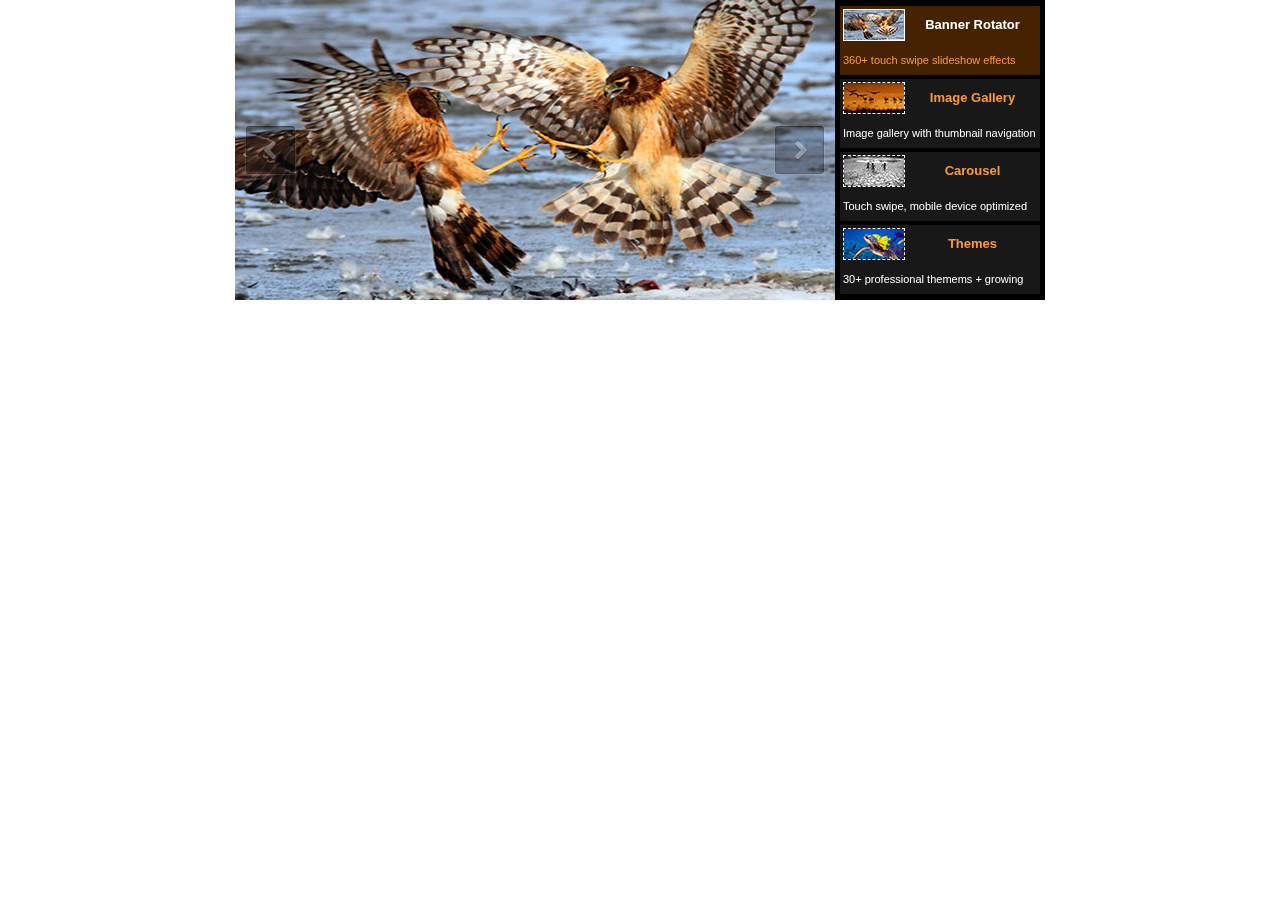
<file: js/jquery-slider/list-slider.slider/standard.html>
﻿<!DOCTYPE html>
<html>
<head>
    <meta charset="utf-8">
    <meta name="viewport" content="width=device-width, initial-scale=1.0">
    <title></title>
</head>
<body style="padding:0px; margin:0px; background-color:#fff;font-family:'Open Sans',sans-serif,arial,helvetica,verdana">

    <!-- #region Jssor Slider Begin -->
    <!-- Generator: Jssor Slider Maker -->
    <!-- Source: http://www.jssor.com -->
    <!-- This code works without jquery library. -->
    <script src="js/jssor.slider-22.2.16.min.js" type="text/javascript"></script>
    <script type="text/javascript">
        jssor_1_slider_init = function() {

            var jssor_1_options = {
              $AutoPlay: true,
              $ArrowNavigatorOptions: {
                $Class: $JssorArrowNavigator$
              },
              $ThumbnailNavigatorOptions: {
                $Class: $JssorThumbnailNavigator$,
                $Cols: 4,
                $SpacingX: 4,
                $SpacingY: 4,
                $Orientation: 2,
                $Align: 0
              }
            };

            var jssor_1_slider = new $JssorSlider$("jssor_1", jssor_1_options);

            /*responsive code begin*/
            /*remove responsive code if you don't want the slider scales while window resizing*/
            function ScaleSlider() {
                var refSize = jssor_1_slider.$Elmt.parentNode.clientWidth;
                if (refSize) {
                    refSize = Math.min(refSize, 810);
                    jssor_1_slider.$ScaleWidth(refSize);
                }
                else {
                    window.setTimeout(ScaleSlider, 30);
                }
            }
            ScaleSlider();
            $Jssor$.$AddEvent(window, "load", ScaleSlider);
            $Jssor$.$AddEvent(window, "resize", ScaleSlider);
            $Jssor$.$AddEvent(window, "orientationchange", ScaleSlider);
            /*responsive code end*/
        };
    </script>
    <style>
        /* jssor slider arrow navigator skin 02 css */
        /*
        .jssora02l                  (normal)
        .jssora02r                  (normal)
        .jssora02l:hover            (normal mouseover)
        .jssora02r:hover            (normal mouseover)
        .jssora02l.jssora02ldn      (mousedown)
        .jssora02r.jssora02rdn      (mousedown)
        .jssora02l.jssora02lds      (disabled)
        .jssora02r.jssora02rds      (disabled)
        */
        .jssora02l, .jssora02r {
            display: block;
            position: absolute;
            /* size of arrow element */
            width: 55px;
            height: 55px;
            cursor: pointer;
            background: url('img/a02.png') no-repeat;
            overflow: hidden;
        }
        .jssora02l { background-position: -3px -33px; }
        .jssora02r { background-position: -63px -33px; }
        .jssora02l:hover { background-position: -123px -33px; }
        .jssora02r:hover { background-position: -183px -33px; }
        .jssora02l.jssora02ldn { background-position: -3px -33px; }
        .jssora02r.jssora02rdn { background-position: -63px -33px; }
        .jssora02l.jssora02lds { background-position: -3px -33px; opacity: .3; pointer-events: none; }
        .jssora02r.jssora02rds { background-position: -63px -33px; opacity: .3; pointer-events: none; }
        /* jssor slider thumbnail navigator skin 11 css *//*.jssort11 .p            (normal).jssort11 .p:hover      (normal mouseover).jssort11 .pav          (active).jssort11 .pav:hover    (active mouseover).jssort11 .pdn          (mousedown)*/.jssort11 .p {    position: absolute;    top: 0;    left: 0;    width: 200px;    height: 69px;    background: #181818;}.jssort11 .tp {    position: absolute;    top: 0;    left: 0;    width: 100%;    height: 100%;    border: none;}.jssort11 .i, .jssort11 .pav:hover .i {    position: absolute;    top: 3px;    left: 3px;    width: 60px;    height: 30px;    border: white 1px dashed;}* html .jssort11 .i {    width /**/: 62px;    height /**/: 32px;}.jssort11 .pav .i {    border: white 1px solid;}.jssort11 .t, .jssort11 .pav:hover .t {    position: absolute;    top: 3px;    left: 68px;    width: 129px;    height: 32px;    line-height: 32px;    text-align: center;    color: #fc9835;    font-size: 13px;    font-weight: 700;}.jssort11 .pav .t, .jssort11 .p:hover .t {    color: #fff;}.jssort11 .c, .jssort11 .pav:hover .c {    position: absolute;    top: 38px;    left: 3px;    width: 194px;    height: 32px;    line-height: 32px;    color: #fff;    font-size: 11px;    font-weight: 400;    overflow: hidden;}.jssort11 .pav .c, .jssort11 .p:hover .c {    color: #fc9835;}.jssort11 .t, .jssort11 .c {    transition: color 2s;    -moz-transition: color 2s;    -webkit-transition: color 2s;    -o-transition: color 2s;}.jssort11 .p:hover .t, .jssort11 .pav:hover .t, .jssort11 .p:hover .c, .jssort11 .pav:hover .c {    transition: none;    -moz-transition: none;    -webkit-transition: none;    -o-transition: none;}.jssort11 .p:hover, .jssort11 .pav:hover {    background: #333;}.jssort11 .pav, .jssort11 .p.pdn {    background: #462300;}
    </style>
    <div id="jssor_1" style="position:relative;margin:0 auto;top:0px;left:0px;width:810px;height:300px;overflow:hidden;visibility:hidden;background-color:#000000;">
        <!-- Loading Screen -->
        <div data-u="loading" style="position:absolute;top:0px;left:0px;background-color:rgba(0,0,0,0.7);">
            <div style="filter: alpha(opacity=70); opacity: 0.7; position: absolute; display: block; top: 0px; left: 0px; width: 100%; height: 100%;"></div>
            <div style="position:absolute;display:block;background:url('img/loading.gif') no-repeat center center;top:0px;left:0px;width:100%;height:100%;"></div>
        </div>
        <div data-u="slides" style="cursor:default;position:relative;top:0px;left:0px;width:600px;height:300px;overflow:hidden;">
            <div>
                <img data-u="image" src="img/002.jpg" />
                <div data-u="thumb">
                    <img class="i" src="img/thumb-002.jpg" />
                    <div class="t">Banner Rotator</div>
                    <div class="c">360+ touch swipe slideshow effects</div>
                </div>
            </div>
            <div>
                <img data-u="image" src="img/003.jpg" />
                <div data-u="thumb">
                    <img class="i" src="img/thumb-003.jpg" />
                    <div class="t">Image Gallery</div>
                    <div class="c">Image gallery with thumbnail navigation</div>
                </div>
            </div>
            <a data-u="any" href="http://www.jssor.com" style="display:none">List Slider</a>
            <div>
                <img data-u="image" src="img/004.jpg" />
                <div data-u="thumb">
                    <img class="i" src="img/thumb-004.jpg" />
                    <div class="t">Carousel</div>
                    <div class="c">Touch swipe, mobile device optimized</div>
                </div>
            </div>
            <div>
                <img data-u="image" src="img/005.jpg" />
                <div data-u="thumb">
                    <img class="i" src="img/thumb-005.jpg" />
                    <div class="t">Themes</div>
                    <div class="c">30+ professional themems + growing</div>
                </div>
            </div>
            <div>
                <img data-u="image" src="img/006.jpg" />
                <div data-u="thumb">
                    <img class="i" src="img/thumb-006.jpg" />
                    <div class="t">Tab Slider</div>
                    <div class="c">Tab slider with auto play options</div>
                </div>
            </div>
            <div>
                <img data-u="image" src="img/006.jpg" />
                <div data-u="thumb">
                    <img class="i" src="img/thumb-006.jpg" />
                    <div class="t">Tab Slider</div>
                    <div class="c">Tab slider with auto play options</div>
                </div>
            </div>
            <div>
                <img data-u="image" src="img/006.jpg" />
                <div data-u="thumb">
                    <img class="i" src="img/thumb-006.jpg" />
                    <div class="t">Tab Slider</div>
                    <div class="c">Tab slider with auto play options</div>
                </div>
            </div>
            <div>
                <img data-u="image" src="img/006.jpg" />
                <div data-u="thumb">
                    <img class="i" src="img/thumb-006.jpg" />
                    <div class="t">Tab Slider</div>
                    <div class="c">Tab slider with auto play options</div>
                </div>
            </div>
        </div>
        <!-- Thumbnail Navigator -->
        <div data-u="thumbnavigator" class="jssort11" style="position:absolute;right:5px;top:0px;font-family:Arial, Helvetica, sans-serif;-moz-user-select:none;-webkit-user-select:none;-ms-user-select:none;user-select:none;width:200px;height:300px;" data-autocenter="2">
            <!-- Thumbnail Item Skin Begin -->
            <div data-u="slides" style="cursor: default;">
                <div data-u="prototype" class="p">
                    <div data-u="thumbnailtemplate" class="tp"></div>
                </div>
            </div>
            <!-- Thumbnail Item Skin End -->
        </div>
        <!-- Arrow Navigator -->
        <span data-u="arrowleft" class="jssora02l" style="top:0px;left:8px;width:55px;height:55px;" data-autocenter="2"></span>
        <span data-u="arrowright" class="jssora02r" style="top:0px;right:218px;width:55px;height:55px;" data-autocenter="2"></span>
    </div>
    <script type="text/javascript">jssor_1_slider_init();</script>
    <!-- #endregion Jssor Slider End -->
</body>
</html>
</file>
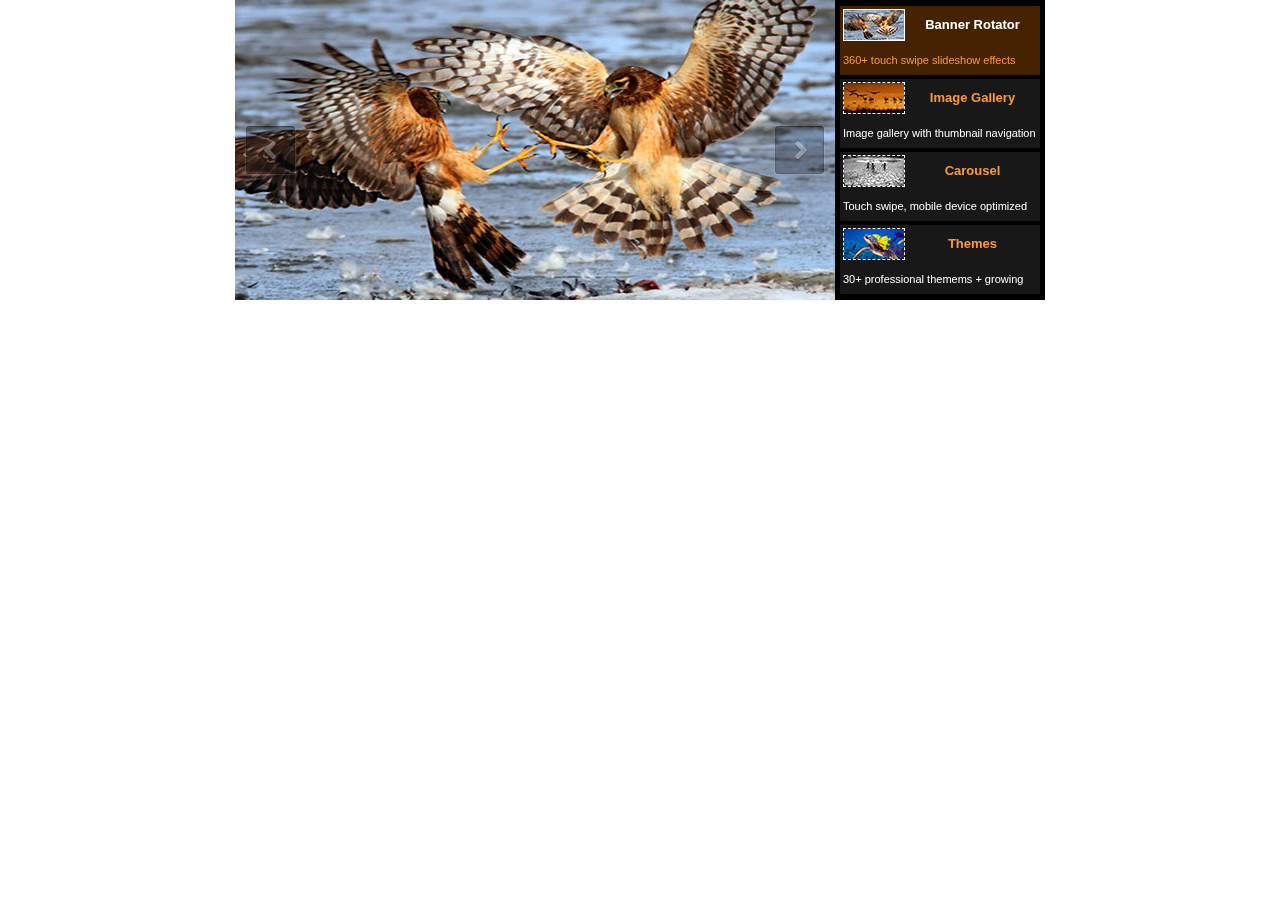
<file: js/jquery-slider/list-slider.slider/with-jquery.html>
﻿<!DOCTYPE html>
<html>
<head>
    <meta charset="utf-8">
    <meta name="viewport" content="width=device-width, initial-scale=1.0">
    <title></title>
</head>
<body style="padding:0px; margin:0px; background-color:#fff;font-family:'Open Sans',sans-serif,arial,helvetica,verdana">

    <!-- #region Jssor Slider Begin -->
    <!-- Generator: Jssor Slider Maker -->
    <!-- Source: http://www.jssor.com -->
    <!-- This code works with jquery library. -->
    <script src="js/jquery-1.11.3.min.js" type="text/javascript"></script>
    <script src="js/jssor.slider-22.2.16.mini.js" type="text/javascript"></script>
    <script type="text/javascript">
        jQuery(document).ready(function ($) {

            var jssor_1_options = {
              $AutoPlay: true,
              $ArrowNavigatorOptions: {
                $Class: $JssorArrowNavigator$
              },
              $ThumbnailNavigatorOptions: {
                $Class: $JssorThumbnailNavigator$,
                $Cols: 4,
                $SpacingX: 4,
                $SpacingY: 4,
                $Orientation: 2,
                $Align: 0
              }
            };

            var jssor_1_slider = new $JssorSlider$("jssor_1", jssor_1_options);

            /*responsive code begin*/
            /*remove responsive code if you don't want the slider scales while window resizing*/
            function ScaleSlider() {
                var refSize = jssor_1_slider.$Elmt.parentNode.clientWidth;
                if (refSize) {
                    refSize = Math.min(refSize, 810);
                    jssor_1_slider.$ScaleWidth(refSize);
                }
                else {
                    window.setTimeout(ScaleSlider, 30);
                }
            }
            ScaleSlider();
            $(window).bind("load", ScaleSlider);
            $(window).bind("resize", ScaleSlider);
            $(window).bind("orientationchange", ScaleSlider);
            /*responsive code end*/
        });
    </script>
    <style>
        /* jssor slider arrow navigator skin 02 css */
        /*
        .jssora02l                  (normal)
        .jssora02r                  (normal)
        .jssora02l:hover            (normal mouseover)
        .jssora02r:hover            (normal mouseover)
        .jssora02l.jssora02ldn      (mousedown)
        .jssora02r.jssora02rdn      (mousedown)
        .jssora02l.jssora02lds      (disabled)
        .jssora02r.jssora02rds      (disabled)
        */
        .jssora02l, .jssora02r {
            display: block;
            position: absolute;
            /* size of arrow element */
            width: 55px;
            height: 55px;
            cursor: pointer;
            background: url('img/a02.png') no-repeat;
            overflow: hidden;
        }
        .jssora02l { background-position: -3px -33px; }
        .jssora02r { background-position: -63px -33px; }
        .jssora02l:hover { background-position: -123px -33px; }
        .jssora02r:hover { background-position: -183px -33px; }
        .jssora02l.jssora02ldn { background-position: -3px -33px; }
        .jssora02r.jssora02rdn { background-position: -63px -33px; }
        .jssora02l.jssora02lds { background-position: -3px -33px; opacity: .3; pointer-events: none; }
        .jssora02r.jssora02rds { background-position: -63px -33px; opacity: .3; pointer-events: none; }
        /* jssor slider thumbnail navigator skin 11 css *//*.jssort11 .p            (normal).jssort11 .p:hover      (normal mouseover).jssort11 .pav          (active).jssort11 .pav:hover    (active mouseover).jssort11 .pdn          (mousedown)*/.jssort11 .p {    position: absolute;    top: 0;    left: 0;    width: 200px;    height: 69px;    background: #181818;}.jssort11 .tp {    position: absolute;    top: 0;    left: 0;    width: 100%;    height: 100%;    border: none;}.jssort11 .i, .jssort11 .pav:hover .i {    position: absolute;    top: 3px;    left: 3px;    width: 60px;    height: 30px;    border: white 1px dashed;}* html .jssort11 .i {    width /**/: 62px;    height /**/: 32px;}.jssort11 .pav .i {    border: white 1px solid;}.jssort11 .t, .jssort11 .pav:hover .t {    position: absolute;    top: 3px;    left: 68px;    width: 129px;    height: 32px;    line-height: 32px;    text-align: center;    color: #fc9835;    font-size: 13px;    font-weight: 700;}.jssort11 .pav .t, .jssort11 .p:hover .t {    color: #fff;}.jssort11 .c, .jssort11 .pav:hover .c {    position: absolute;    top: 38px;    left: 3px;    width: 194px;    height: 32px;    line-height: 32px;    color: #fff;    font-size: 11px;    font-weight: 400;    overflow: hidden;}.jssort11 .pav .c, .jssort11 .p:hover .c {    color: #fc9835;}.jssort11 .t, .jssort11 .c {    transition: color 2s;    -moz-transition: color 2s;    -webkit-transition: color 2s;    -o-transition: color 2s;}.jssort11 .p:hover .t, .jssort11 .pav:hover .t, .jssort11 .p:hover .c, .jssort11 .pav:hover .c {    transition: none;    -moz-transition: none;    -webkit-transition: none;    -o-transition: none;}.jssort11 .p:hover, .jssort11 .pav:hover {    background: #333;}.jssort11 .pav, .jssort11 .p.pdn {    background: #462300;}
    </style>
    <div id="jssor_1" style="position:relative;margin:0 auto;top:0px;left:0px;width:810px;height:300px;overflow:hidden;visibility:hidden;background-color:#000000;">
        <!-- Loading Screen -->
        <div data-u="loading" style="position:absolute;top:0px;left:0px;background-color:rgba(0,0,0,0.7);">
            <div style="filter: alpha(opacity=70); opacity: 0.7; position: absolute; display: block; top: 0px; left: 0px; width: 100%; height: 100%;"></div>
            <div style="position:absolute;display:block;background:url('img/loading.gif') no-repeat center center;top:0px;left:0px;width:100%;height:100%;"></div>
        </div>
        <div data-u="slides" style="cursor:default;position:relative;top:0px;left:0px;width:600px;height:300px;overflow:hidden;">
            <div>
                <img data-u="image" src="img/002.jpg" />
                <div data-u="thumb">
                    <img class="i" src="img/thumb-002.jpg" />
                    <div class="t">Banner Rotator</div>
                    <div class="c">360+ touch swipe slideshow effects</div>
                </div>
            </div>
            <div>
                <img data-u="image" src="img/003.jpg" />
                <div data-u="thumb">
                    <img class="i" src="img/thumb-003.jpg" />
                    <div class="t">Image Gallery</div>
                    <div class="c">Image gallery with thumbnail navigation</div>
                </div>
            </div>
            <a data-u="any" href="http://www.jssor.com" style="display:none">List Slider</a>
            <div>
                <img data-u="image" src="img/004.jpg" />
                <div data-u="thumb">
                    <img class="i" src="img/thumb-004.jpg" />
                    <div class="t">Carousel</div>
                    <div class="c">Touch swipe, mobile device optimized</div>
                </div>
            </div>
            <div>
                <img data-u="image" src="img/005.jpg" />
                <div data-u="thumb">
                    <img class="i" src="img/thumb-005.jpg" />
                    <div class="t">Themes</div>
                    <div class="c">30+ professional themems + growing</div>
                </div>
            </div>
            <div>
                <img data-u="image" src="img/006.jpg" />
                <div data-u="thumb">
                    <img class="i" src="img/thumb-006.jpg" />
                    <div class="t">Tab Slider</div>
                    <div class="c">Tab slider with auto play options</div>
                </div>
            </div>
        </div>
        <!-- Thumbnail Navigator -->
        <div data-u="thumbnavigator" class="jssort11" style="position:absolute;right:5px;top:0px;font-family:Arial, Helvetica, sans-serif;-moz-user-select:none;-webkit-user-select:none;-ms-user-select:none;user-select:none;width:200px;height:300px;" data-autocenter="2">
            <!-- Thumbnail Item Skin Begin -->
            <div data-u="slides" style="cursor: default;">
                <div data-u="prototype" class="p">
                    <div data-u="thumbnailtemplate" class="tp"></div>
                </div>
            </div>
            <!-- Thumbnail Item Skin End -->
        </div>
        <!-- Arrow Navigator -->
        <span data-u="arrowleft" class="jssora02l" style="top:0px;left:8px;width:55px;height:55px;" data-autocenter="2"></span>
        <span data-u="arrowright" class="jssora02r" style="top:0px;right:218px;width:55px;height:55px;" data-autocenter="2"></span>
    </div>
    <!-- #endregion Jssor Slider End -->
</body>
</html>
</file>
